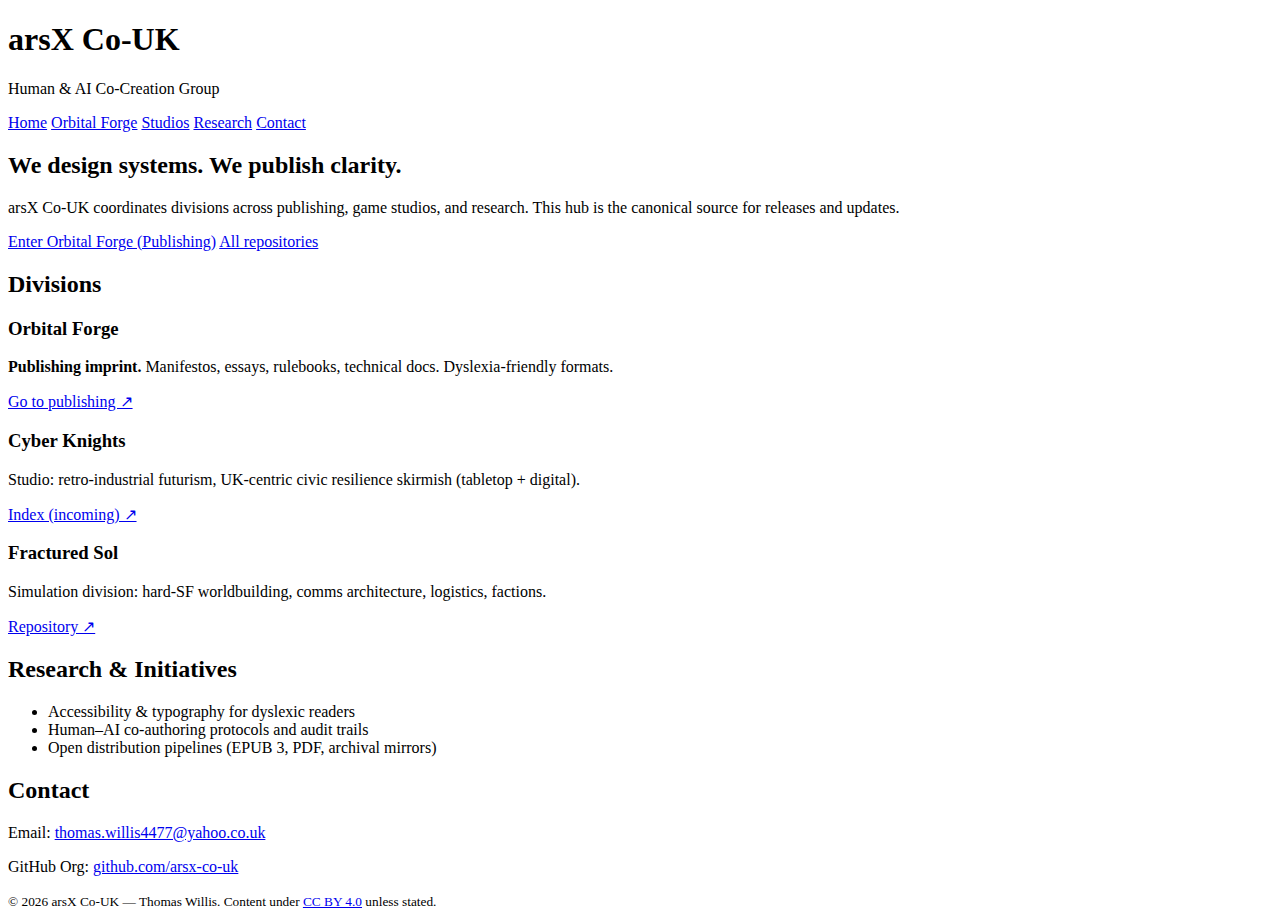
<file: index.html>
<!doctype html>
<html lang="en-GB">
<head>
  <meta charset="utf-8" />
  <meta name="viewport" content="width=device-width,initial-scale=1" />
  <title>arsX Co-UK — Human & AI Co-Creation Group</title>
  <meta name="description" content="arsX Co-UK is the parent organisation for Orbital Forge (publishing), Cyber Knights (studio), and Fractured Sol (simulation)."/>
  <link rel="stylesheet" href="styles.css" />
  <meta property="og:title" content="arsX Co-UK — Human & AI Co-Creation Group"/>
  <meta property="og:description" content="Parent hub for Orbital Forge publishing and arsX projects."/>
  <meta property="og:url" content="https://arsx-co-uk.github.io/"/>
  <meta property="og:type" content="website"/>
  <meta property="og:image" content="assets/cover-card.png"/>
  <meta name="twitter:card" content="summary_large_image"/>
</head>
<body>
  <header class="site-header">
    <div class="wrap header-grid">
      <div class="brand">
        <h1>arsX <span class="thin">Co-UK</span></h1>
        <p class="tagline">Human & AI Co-Creation Group</p>
      </div>
      <nav class="nav">
        <a class="active" href="index.html">Home</a>
        <a href="forge.html">Orbital Forge</a>
        <a href="#studios">Studios</a>
        <a href="#research">Research</a>
        <a href="#contact">Contact</a>
      </nav>
    </div>
  </header>

  <main class="wrap">
    <!-- Hero -->
    <section class="panel hero">
      <h2>We design systems. We publish clarity.</h2>
      <p>arsX Co-UK coordinates divisions across publishing, game studios, and research. This hub is the canonical source for releases and updates.</p>
      <div class="cta-row">
        <a class="btn" href="forge.html">Enter Orbital Forge (Publishing)</a>
        <a class="btn ghost" href="https://github.com/arsx-co-uk" target="_blank" rel="noopener">All repositories</a>
      </div>
    </section>

    <!-- Divisions -->
    <section id="divisions" class="panel">
      <h2>Divisions</h2>
      <div class="grid">
        <article class="card">
          <h3>Orbital Forge</h3>
          <p><strong>Publishing imprint.</strong> Manifestos, essays, rulebooks, technical docs. Dyslexia-friendly formats.</p>
          <p><a class="link" href="forge.html">Go to publishing ↗</a></p>
        </article>

        <article id="studios" class="card">
          <h3>Cyber Knights</h3>
          <p>Studio: retro-industrial futurism, UK-centric civic resilience skirmish (tabletop + digital).</p>
          <p><a class="link" href="https://github.com/arsx-co-uk" target="_blank" rel="noopener">Index (incoming) ↗</a></p>
        </article>

        <article class="card">
          <h3>Fractured Sol</h3>
          <p>Simulation division: hard-SF worldbuilding, comms architecture, logistics, factions.</p>
          <p><a class="link" href="https://github.com/ThomasWillis4477/FracturedSol" target="_blank" rel="noopener">Repository ↗</a></p>
        </article>
      </div>
    </section>

    <!-- Research -->
    <section id="research" class="panel">
      <h2>Research & Initiatives</h2>
      <ul class="bullets">
        <li>Accessibility & typography for dyslexic readers</li>
        <li>Human–AI co-authoring protocols and audit trails</li>
        <li>Open distribution pipelines (EPUB 3, PDF, archival mirrors)</li>
      </ul>
    </section>

    <!-- Contact -->
    <section id="contact" class="panel">
      <h2>Contact</h2>
      <p>Email: <a href="mailto:thomas.willis4477@yahoo.co.uk">thomas.willis4477@yahoo.co.uk</a></p>
      <p>GitHub Org: <a href="https://github.com/arsx-co-uk" target="_blank" rel="noopener">github.com/arsx-co-uk</a></p>
    </section>
  </main>

  <footer class="site-footer">
    <div class="wrap">
      <small>© <span id="year"></span> arsX Co-UK — Thomas Willis. Content under <a href="LICENSE">CC BY 4.0</a> unless stated.</small>
    </div>
  </footer>
  <script>document.getElementById('year').textContent=new Date().getFullYear();</script>
</body>
</html>
</file>
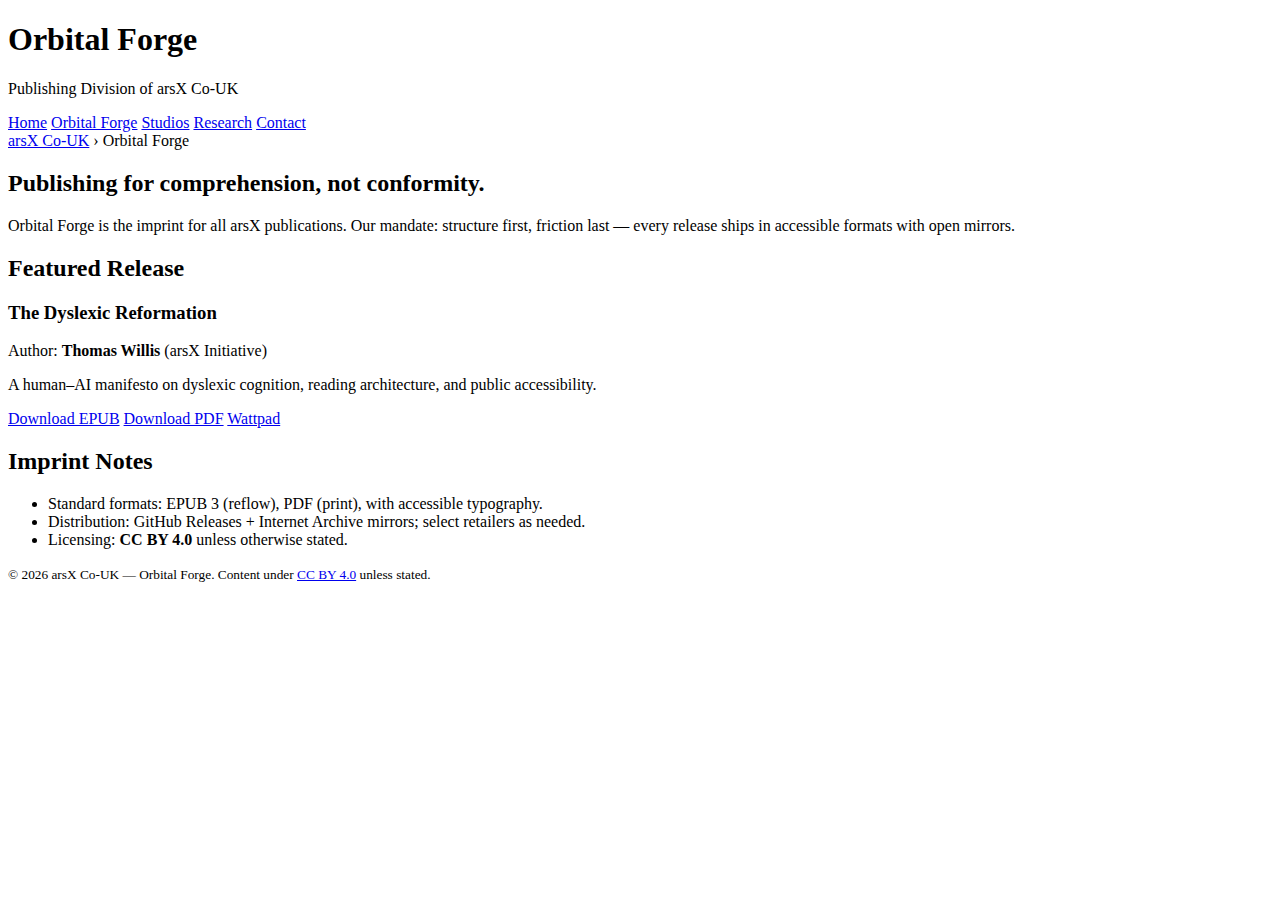
<file: forge.html>
<!doctype html>
<html lang="en-GB">
<head>
  <meta charset="utf-8" />
  <meta name="viewport" content="width=device-width,initial-scale=1" />
  <title>Orbital Forge — Publishing Division of arsX Co-UK</title>
  <meta name="description" content="Orbital Forge is the publishing imprint of arsX Co-UK. Dyslexia-friendly releases in EPUB/PDF with public mirrors." />
  <link rel="stylesheet" href="styles.css" />
  <meta property="og:title" content="Orbital Forge — Publishing Division"/>
  <meta property="og:description" content="Dyslexia-friendly releases, manifestos, and rulebooks."/>
  <meta property="og:type" content="website"/>
  <meta property="og:url" content="https://arsx-co-uk.github.io/forge.html"/>
  <meta property="og:image" content="assets/cover-card.png"/>
  <meta name="twitter:card" content="summary_large_image"/>
</head>
<body>
  <header class="site-header">
    <div class="wrap header-grid">
      <div class="brand">
        <h1>Orbital Forge</h1>
        <p class="tagline">Publishing Division of arsX Co-UK</p>
      </div>
      <nav class="nav">
        <a href="index.html">Home</a>
        <a class="active" href="forge.html">Orbital Forge</a>
        <a href="index.html#studios">Studios</a>
        <a href="index.html#research">Research</a>
        <a href="index.html#contact">Contact</a>
      </nav>
    </div>
  </header>

  <main class="wrap">
    <div class="breadcrumb"><a href="index.html">arsX Co-UK</a> › Orbital Forge</div>

    <section class="panel hero">
      <h2>Publishing for comprehension, not conformity.</h2>
      <p>Orbital Forge is the imprint for all arsX publications. Our mandate: structure first, friction last — every release ships in accessible formats with open mirrors.</p>
    </section>

    <!-- Featured Title -->
    <section class="panel">
      <h2>Featured Release</h2>
      <article class="card">
        <div class="card-body">
          <h3>The Dyslexic Reformation</h3>
          <p class="meta">Author: <strong>Thomas Willis</strong> (arsX Initiative)</p>
          <p>A human–AI manifesto on dyslexic cognition, reading architecture, and public accessibility.</p>
          <div class="btn-row">
            <a class="btn" href="downloads/The-Dyslexic-Reformation.epub" download>Download EPUB</a>
            <a class="btn" href="downloads/The-Dyslexic-Reformation.pdf" download>Download PDF</a>
            <a class="btn ghost" href="https://www.wattpad.com/user/CmdWillis" target="_blank" rel="noopener">Wattpad</a>
          </div>
        </div>
      </article>
    </section>

    <!-- Roadmap / Imprint Notes -->
    <section class="panel">
      <h2>Imprint Notes</h2>
      <ul class="bullets">
        <li>Standard formats: EPUB 3 (reflow), PDF (print), with accessible typography.</li>
        <li>Distribution: GitHub Releases + Internet Archive mirrors; select retailers as needed.</li>
        <li>Licensing: <strong>CC BY 4.0</strong> unless otherwise stated.</li>
      </ul>
    </section>
  </main>

  <footer class="site-footer">
    <div class="wrap">
      <small>© <span id="year"></span> arsX Co-UK — Orbital Forge. Content under <a href="LICENSE">CC BY 4.0</a> unless stated.</small>
    </div>
  </footer>
  <script>document.getElementById('year').textContent=new Date().getFullYear();</script>
</body>
</html>
</file>
<file: styles.css>

</file>
